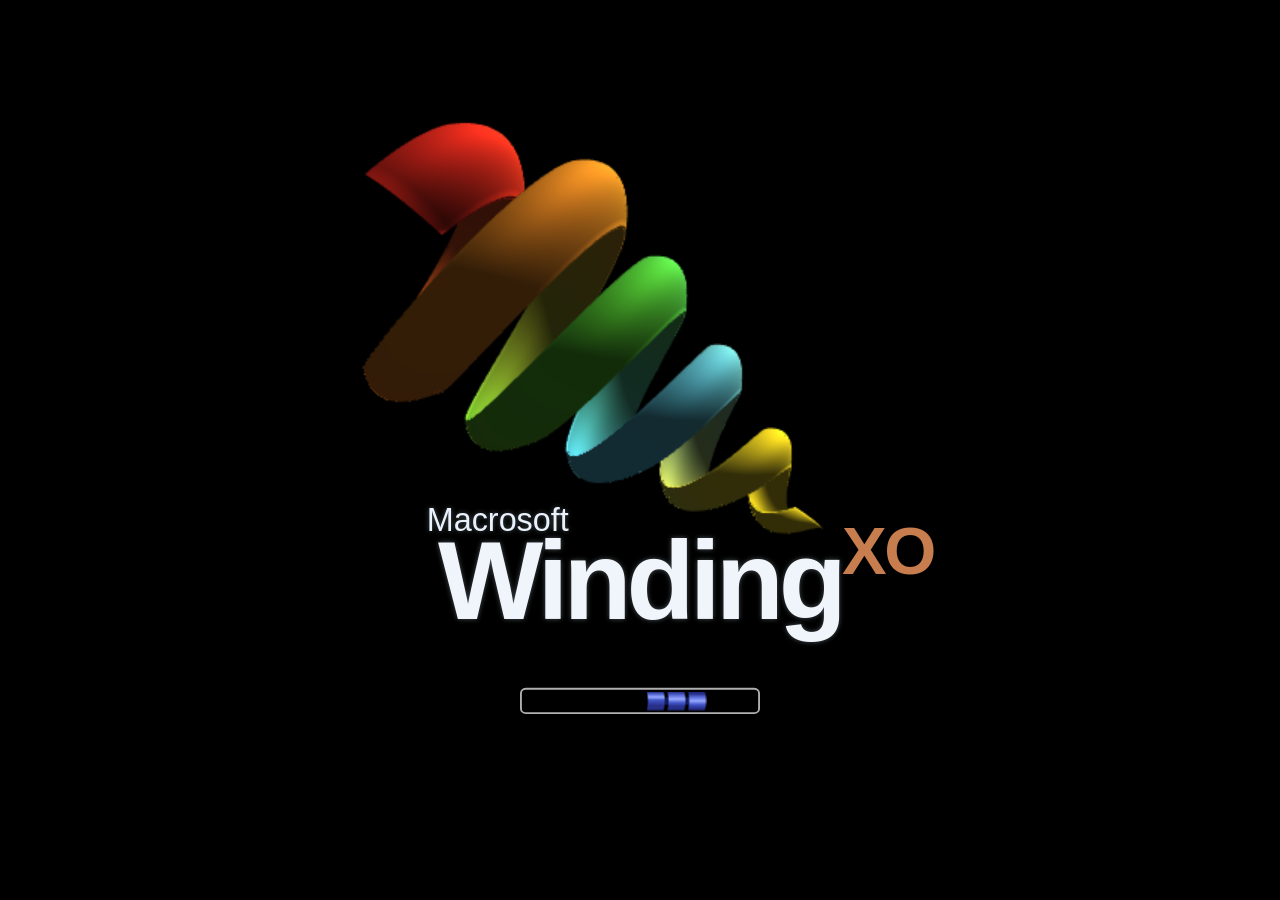
<file: index.html>
<!doctype html>
<html lang="zh-Hant">
<head>
<meta charset="utf-8"><meta name="viewport" content="width=device-width,initial-scale=1">
<title>Macrosoft Winding XO</title>
<link rel="stylesheet" href="assets/css/interaction.css?v=crystal2">
<link rel="preload" as="image" href="assets/cursors/black-dot.png">
<style>html,body{height:100%;margin:0;overflow:hidden;background:#000}iframe{display:block;border:0;width:100%;height:100%}</style>
<script src="assets/js/browser-api.js"></script><script src="assets/js/runtime.js"></script>
<script defer src="assets/js/shell.js"></script>
</head>
<body><iframe id="appFrame" name="winding-content" title="Winding XO" src="Loading.html" allow="fullscreen; clipboard-read; clipboard-write" allowfullscreen></iframe></body>
</html>
</file>
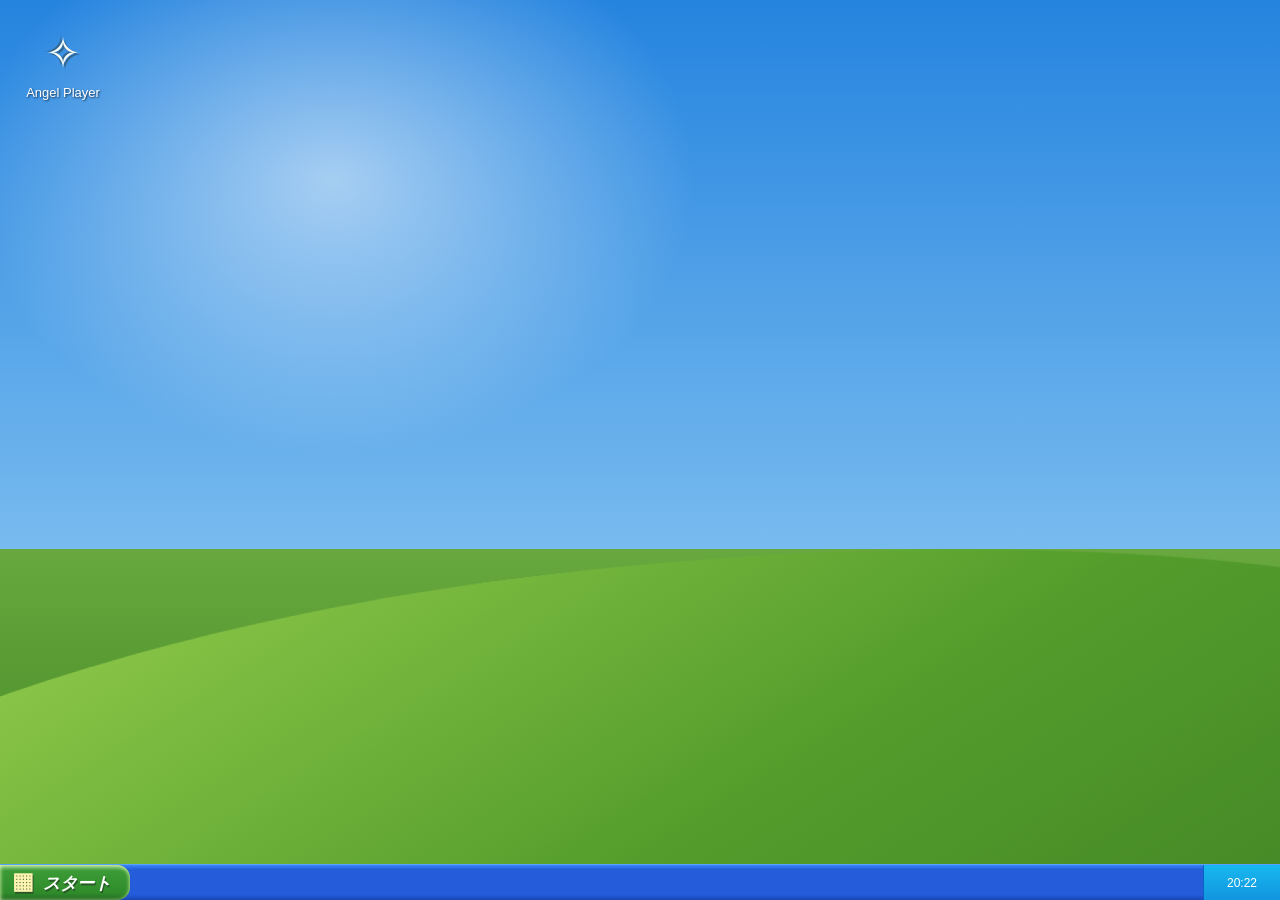
<file: desktop.html>
<!doctype html>
<html lang="zh-Hant" class="crystal-cursor">
<head>
<meta charset="utf-8"><meta name="viewport" content="width=device-width,initial-scale=1">
<title>Macrosoft Winding XO — Desktop</title>
<link rel="stylesheet" href="assets/css/interaction.css?v=crystal2">
<link rel="stylesheet" href="assets/css/desktop.css">
<link rel="stylesheet" href="assets/css/angel.css">
<link rel="stylesheet" href="assets/css/echochrome.css">
<script src="assets/js/browser-api.js"></script>
<script src="assets/js/runtime.js"></script>
<script defer src="assets/js/activity.js"></script>
<script defer src="assets/cursors/crystal-frames.js"></script>
<script defer src="assets/js/cursor.js?v=2"></script>
<script defer src="assets/models/avatar-mesh.js"></script>
<script defer src="assets/models/avatar-pose.js"></script>
<script defer src="assets/js/angel-visual.js"></script>
<script defer src="assets/js/editor-history.js"></script>
<script defer src="assets/js/desktop.js"></script>
<script defer src="assets/js/desktop-context.js"></script>
<script defer src="assets/js/echochrome.js"></script>
</head>
<body>
<main id="workspace" aria-label="桌面">
    <button class="shortcut" id="angel"><span class="angel-icon" aria-hidden="true">✧</span>Angel Player</button>
    <section id="angelPlayer" class="angel-player" aria-label="Angel Player" hidden>
        <header class="angel-header"><div><span class="angel-brand">✧ ANGEL PLAYER</span><span class="angel-subtitle">MATERIAL / SCRIPT CONTROL</span></div><div class="angel-controls"><button id="minimizeAngel" aria-label="最小化 Angel Player">_</button><button id="closeAngel" aria-label="關閉 Angel Player">×</button></div></header>
        <div class="angel-body">
        <aside id="fileSidebar" class="file-sidebar" aria-label="Angel Player 文件列表"><div class="library-heading"><span>FILES</span><button id="newFile" aria-label="新增文件">＋ NEW</button></div><div id="fileList" role="menu"></div><footer class="library-footer"><span id="fileCount">00 FILES</span><span>LOCAL</span></footer></aside>
        <div id="visualStage" class="visual-stage">
        <canvas id="angelCanvas" aria-label="旋轉刻度環與三維網格人形"></canvas>
        <div class="visual-heading"><span>ANGEL PLAYER</span><small>BODY STRUCTURE / ANALYSIS</small><small id="diskUsage" class="disk-usage" aria-label="磁碟總容量與使用率">DISK …</small></div>
        <section class="angel-details" aria-label="部位掛載與資源用量"><header>REGION / INSPECTION</header><dl><dt>REGION</dt><dd id="regionName">TORSO</dd><dt id="detailFileLabel">SKILLS</dt><dd id="detailFilename">(null)</dd><dt id="detailStateLabel">SLOTS</dt><dd id="detailState">0 MOUNTED</dd><dt id="detailSizeLabel">USED</dt><dd id="detailSize">0% / 100%</dd></dl><p id="regionDescription">Upper body contour and surface grid.</p><div class="machine-code" aria-label="虛構機械碼"><span>CODE / SIMULATED</span><pre id="machineCode" aria-hidden="true"></pre></div></section>
        <section id="regionControls" class="region-controls" aria-label="部位選擇"><div class="region-buttons"><button data-region="head" aria-pressed="false">HEAD</button><button data-region="torso" aria-pressed="true">TORSO</button><button data-region="arms" aria-pressed="false">ARMS</button><button data-region="legs" aria-pressed="false">LEGS</button></div></section>
        <div class="visual-readout"><span>AXIS Y / <b id="rotationAngle">000.0°</b></span><span id="activeCount">00 ACTIVE</span></div>
    <section id="editor" class="angel-editor" aria-label="Angel Player 文字編輯區" hidden>
        <header class="titlebar"><span class="window-title">✧ <span id="editorTitle">Untitled - Angel Player</span></span><div class="window-controls"><button data-command="maximize" aria-label="最大化">□</button><button data-command="close" class="close" aria-label="關閉">×</button></div></header>
            <textarea id="text" aria-label="文件內容" spellcheck="false" wrap="off"></textarea>
    </section>
        </div></div>
    </section>
</main>
<section id="echochrome" class="echochrome" aria-label="Echochrome" hidden>
    <header id="echoTitlebar" class="echo-titlebar"><span class="echo-tab"><img class="echo-icon" src="assets/icons/echochrome.png" alt=""> Echochrome</span><div class="echo-controls"><button id="echoMinimize" aria-label="最小化 Echochrome">_</button><button id="echoMaximize" aria-label="最大化 Echochrome">□</button><button id="echoClose" aria-label="關閉 Echochrome">×</button></div></header>
    <form id="echoNavigation" class="echo-navigation" aria-label="網頁導覽"><button id="echoBack" type="button" aria-label="上一頁" disabled>←</button><button id="echoForward" type="button" aria-label="下一頁" disabled>→</button><input id="echoAddress" aria-label="網址" type="text" autocomplete="off" spellcheck="false" placeholder="URL を入力"></form>
    <section id="echoHome" class="echo-home" aria-label="Echochrome 検索" lang="ja" hidden>
        <div class="echo-search-center"><h1 aria-label="GuguRu"><span aria-hidden="true">G</span><span aria-hidden="true">u</span><span aria-hidden="true">g</span><span aria-hidden="true">u</span><span aria-hidden="true">R</span><span aria-hidden="true">u</span></h1><form action="https://www.google.com/search" method="get" target="_blank" rel="noopener noreferrer"><input id="echoQuery" name="q" type="search" aria-label="Google で検索" autocomplete="off" required><button id="echoSearchButton" type="submit">Google で検索</button></form><p>検索結果は新しいタブで開きます。</p></div>
    </section>
    <iframe id="echoFrame" title="Echochrome 網頁" sandbox="allow-scripts allow-forms" referrerpolicy="no-referrer" src="about:blank"></iframe>
</section>
<div id="startMenu" class="start-menu" lang="ja" aria-label="スタート メニュー" hidden>
    <header class="xp-user"><span aria-hidden="true">✧</span>ユーザー</header>
    <div class="xp-menu-columns"><div class="xp-programs"><button id="openEchochrome" class="xp-menu-item echo-menu-item"><img class="echo-icon" src="assets/icons/echochrome.png" alt=""><span><strong>Echochrome</strong><small>無限回廊ブラウザ</small></span></button><div class="xp-menu-item" aria-disabled="true"><span>✉</span><div><strong>電子メール</strong><small>Outlook Express</small></div></div><hr><p class="xp-menu-item" aria-disabled="true">アクセサリ</p><p class="xp-menu-item" aria-disabled="true">エンターテイメント</p><div class="xp-all-programs" aria-disabled="true">すべてのプログラム <span>▶</span></div></div><div class="xp-places" aria-hidden="true"><p>📁 マイ ドキュメント</p><p>▧ マイ ピクチャ</p><p>♫ マイ ミュージック</p><p>▣ マイ コンピュータ</p><hr><p>⚙ コントロール パネル</p><p>？ ヘルプとサポート</p><p>⌕ 検索</p><p>ファイル名を指定して実行</p></div></div>
    <footer class="xp-power"><button id="logout"><span aria-hidden="true">⇥</span>ログオフ</button><button id="shutdown"><span aria-hidden="true">⏻</span>終了オプション</button></footer>
</div>
<div id="fileActions" class="file-actions" role="menu" aria-label="檔案操作" hidden>
    <button role="menuitem" data-action="open">Open</button>
    <button role="menuitem" data-action="delete">Delete</button>
    <button role="menuitem" data-action="compile">Compile</button>
    <button role="menuitem" data-action="activate" disabled>Active</button>
    <button role="menuitem" data-action="rename" hidden>Rename</button>
</div>
<footer class="taskbar"><button class="start" id="start" aria-expanded="false" aria-controls="startMenu"><span aria-hidden="true">▦</span> スタート</button><div id="tasks"><button id="angelTask" class="task" hidden>✧ Angel Player</button><button id="echoTask" class="task" hidden><img class="echo-icon" src="assets/icons/echochrome.png" alt=""> Echochrome</button></div><time id="clock"></time></footer>
<div id="contextMenu" class="context-menu" role="menu" aria-label="右鍵選單" hidden></div>
<div id="modal" class="modal" hidden><section class="dialog" role="dialog" aria-modal="true" aria-labelledby="dialogTitle"><header class="titlebar" id="dialogTitle"></header><div class="dialog-body"><p id="dialogMessage"></p><input id="filename" aria-label="檔名" maxlength="180" autocomplete="off" hidden><div id="dialogButtons"></div></div></section></div>
<section id="compileScreen" class="compile-screen" role="dialog" aria-modal="true" aria-labelledby="compileTitle" hidden>
    <div class="compile-shell">
        <span class="compile-corner tl"></span><span class="compile-corner br"></span>
        <p class="compile-kicker">Macrosoft Winding XO</p>
        <h1 id="compileTitle">COMPILE TERMINAL</h1>
        <div class="compile-rule"></div>
        <p id="compileFilename" class="compile-filename"></p>
        <progress id="compileProgress" aria-label="Compile" max="100" value="0"></progress>
        <div class="compile-footer"><span id="compilePercent" role="status">0%</span><button id="cancelCompile">CANCEL</button></div>
        <p class="compile-hint">ANGEL SYSTEM · COMPILE</p>
    </div>
</section>
</body>
</html>
</file>
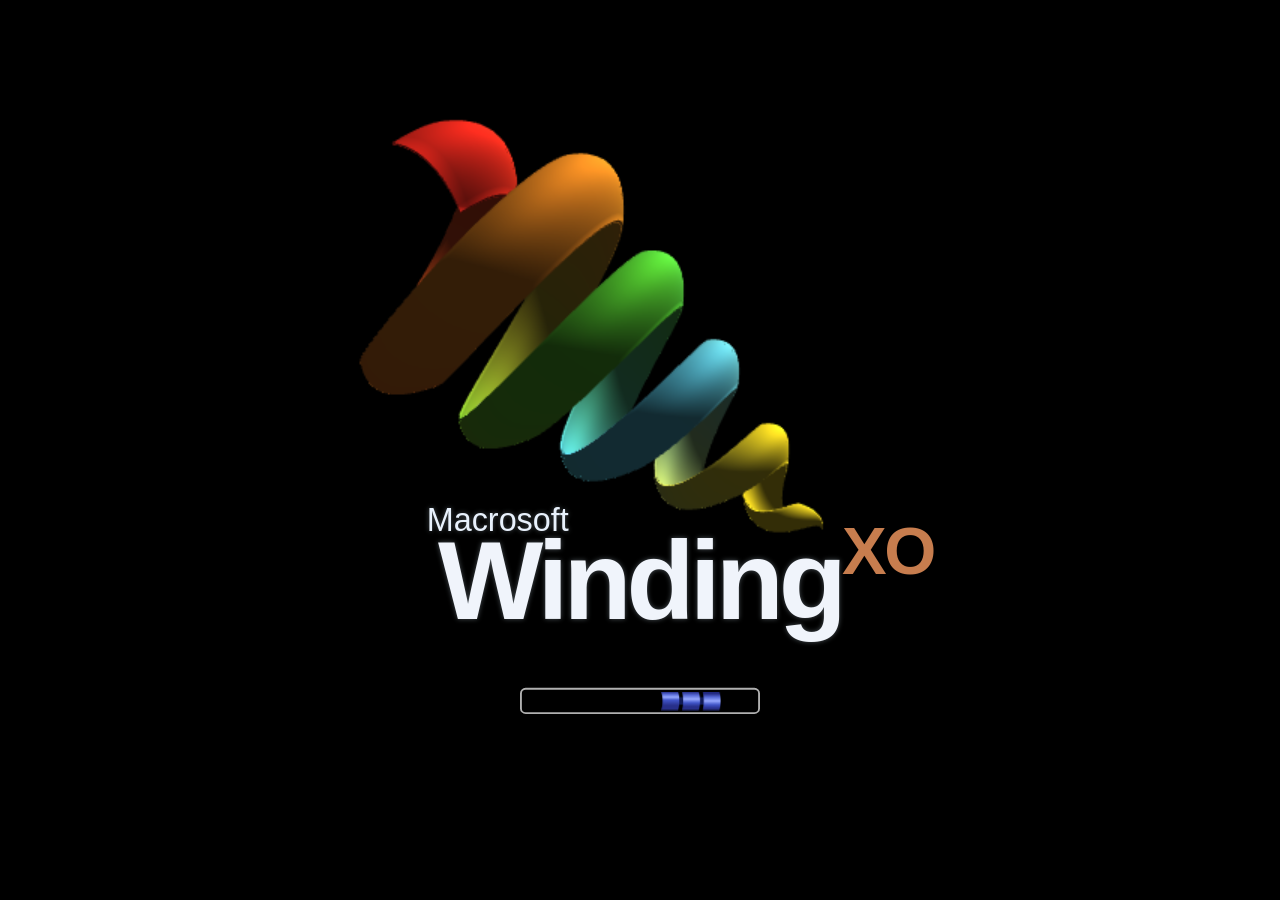
<file: Loading.html>
<!doctype html>
<html lang="zh-Hant">
    <head>
        <meta charset="utf-8">
        <meta name="viewport" content="width=device-width,initial-scale=1">
        <title>Macrosoft Winding XO — Loading</title>
        <link rel="stylesheet" href="assets/css/interaction.css?v=crystal2">
        <script src="assets/js/browser-api.js"></script>
        <script src="assets/js/runtime.js"></script>
        <script defer src="assets/js/activity.js"></script>
        <style>
            html,body {
                margin: 0;
                width: 100%;
                height: 100%;
                background: #000;
                overflow: hidden;
                cursor: url('assets/cursors/black-dot.png') 0 0,none;
                touch-action: none;
                -webkit-touch-callout: none;
            }

            * {
                box-sizing: border-box
            }

            #stage {
                position: absolute;
                left: 50%;
                top: 50%;
                width: 800px;
                height: 600px;
                transform: translate(-50%,-50%) scale(var(--boot-scale,1));
                background: #000;
                overflow: hidden
            }

            #bootContent {
                position: absolute;
                left: 0;
                top: 0;
                width: 640px;
                height: 480px;
                transform-origin: top left;
                transform: scale(1.25) translateY(36px);
            }

            canvas {
                position: absolute;
                inset: 0;
                width: 100%;
                height: 100%;
                display: block
            }

            .logo {
                position: absolute;
                left: 50%;
                top: 57%;
                transform: translate(-50%,-50%);
                font-family: Arial,Helvetica,sans-serif;
                color: #f0f4fb;
                white-space: nowrap;
                line-height: 1;
                pointer-events: none
            }

            .word {
                position: relative;
                display: inline-block;
                font-weight: 700;
                letter-spacing: -.045em;
                line-height: 1.1;
                text-shadow: 0 0 3px #dcefff55
            }

            .xo {
                position: absolute;
                left: 100%;
                top: .01em;
                font-family: Arial,Helvetica,sans-serif;
                color: #c77d4e;
                line-height: 1;
                white-space: nowrap;
                letter-spacing: -.035em;
                font-size: .6em;
                font-weight: 700;
                text-shadow: none
            }

            .brand {
                position: absolute;
                left: -.35em;
                bottom: calc(100% + -.61em);
                font-size: .29em;
                font-weight: 400;
                white-space: nowrap;
                letter-spacing: 0;
                color: #e8f1fc;
                line-height: 1.1
            }

            .progress {
                position: absolute;
                left: 50%;
                top: calc(57% + 64px);
                width: 20%;
                height: 3%;
                transform: translate(-50%,-50%);
                border: 1px solid #b0b0b0;
                border-radius: 3px;
                background: #000;
                box-sizing: border-box;
                padding: 1px;
            }

            .track {
                position: relative;
                width: 100%;
                height: 100%;
                overflow: hidden
            }

            .cells {
                --cell-gap: 2px;
                --cell-bend: 1px;
                position: absolute;
                left: 0;
                top: 0;
                display: flex;
                height: 100%;
                gap: var(--cell-gap);
                padding-right: var(--cell-bend);
                will-change: transform
            }

            .cell {
                position: relative;
                height: 100%;
                flex: none;
            }

            .cell::before {
                content: '';
                position: absolute;
                inset: 0 calc(-1 * var(--cell-bend)) 0 0;
                z-index: 1;
                background: var(--cell-fill);
                -webkit-mask: url("data:image/svg+xml,%3Csvg xmlns='http://www.w3.org/2000/svg' viewBox='0 0 10 10.4' preserveAspectRatio='none'%3E%3Cpath d='M0 0H9C10 2.6 10 7.8 9 10.4H0C1 7.8 1 2.6 0 0Z' fill='white'/%3E%3C/svg%3E") 0 0 / 100% 100% no-repeat;
                mask: url("data:image/svg+xml,%3Csvg xmlns='http://www.w3.org/2000/svg' viewBox='0 0 10 10.4' preserveAspectRatio='none'%3E%3Cpath d='M0 0H9C10 2.6 10 7.8 9 10.4H0C1 7.8 1 2.6 0 0Z' fill='white'/%3E%3C/svg%3E") 0 0 / 100% 100% no-repeat;
            }

            .cell:not(:last-child)::after {
                content: '';
                position: absolute;
                right: calc(-1 * (var(--cell-gap) + var(--cell-bend)));
                top: 30%;
                width: calc(var(--cell-gap) + var(--cell-bend));
                height: 40%;
                background: #111b57;
            }

            /* 左側方塊 */
            .cell:nth-child(1) {
                --cell-fill: linear-gradient(180deg,
                    #20277e 0%,
                    #596cda 15%,
                    #97a9ff 30%,
                    #4256ca 45%,
                    #272f89 75%);
            }

            /* 中間方塊 */
            .cell:nth-child(2) {
                --cell-fill: linear-gradient(180deg,
                    #20277e 0%,
                    #596cda 20%,
                    #97a9ff 40%,
                    #4256ca 60%,
                    #272f89 80%);
            }

            /* 右側方塊 */
            .cell:nth-child(3) {
                --cell-fill: linear-gradient(180deg,
                    #20277e 10%,
                    #596cda 30%,
                    #97a9ff 50%,
                    #4256ca 70%,
                    #272f89 90%);
            }
        </style>
    </head>
    <body>
        <div id="stage">
            <div id="bootContent">
            <canvas id="canvas"></canvas>
            <div class="logo" id="logo">
                <div class="word">
                    Winding<span class="xo">XO</span>
                    <span class="brand">Macrosoft</span>
                </div>
            </div>
            <div class="progress">
                <div class="track" id="track">
                    <div class="cells" id="cells">
                        <span class="cell"></span>
                        <span class="cell"></span>
                        <span class="cell"></span>
                    </div>
                </div>
            </div>
            </div>
        </div>
        <script>
            // Macrosoft 的垂直偏移 calc(100% + (.14 + y)em)，y=-.75。
            // 既有640×480構圖放入800×600虛擬畫面，再等比適配視窗，周圍維持黑色。
            const stage = document.getElementById('stage')
              , canvas = document.getElementById('canvas')
              , gl = canvas.getContext('webgl', {
                antialias: true,
                alpha: false,
                depth: true
            });
            const p = {
                anchorX: 64,
                anchorY: 50,
                modelScale: .75,
                roll: 53,
                pitch: 0,
                yaw: -1,
                pivot: 0,
                speed: -180,
                textX: 50,
                textY: 57,
                textScale: 1,
                xoX: 0,
                xoY: -.8,
                xoScale: .6,
                xoWeight: 700,
                macrosoftX: -.35,
                macrosoftY: -.75,
                macrosoftScale: .29,
                macrosoftWeight: 400,
                turns: 5,
                height: 6,
                radius: 2,
                taper: .5,
                minWidth: .6,
                maxWidth: .9,
                curve: 1,
                bow: -.3,
                base: .05,
                yellowExtra: .6,
                transition: .25,
                lx: -.8,
                ly: -1,
                lz: 0,
                ambient: .2,
                intensity: 1,
                specular: .75,
                shininess: 64
            };
            let vertices = []
              , tris = []
              , normals = []
              , spin = 0
              , camYaw = .75
              , camElev = .32
              , last = 0;
            const VS = `attribute vec3 aP;attribute vec3 aN;attribute float aT;
varying vec3 vN;varying float vT;uniform vec2 uAnchor;uniform float uScale,uAspect,uDepth;
void main(){float perspective=7.5/(7.5-aP.z/uDepth);
gl_Position=vec4(aP.x*uScale*perspective/uAspect+uAnchor.x,aP.y*uScale*perspective+uAnchor.y,clamp(-aP.z/(uDepth*3.),-.98,.98),1.);vN=aN;vT=aT;}`;
            const FS = `precision highp float;varying vec3 vN;varying float vT;uniform vec3 uLight;
uniform float uAmbient,uIntensity,uSpecular,uShininess,uLighting,uGloss,uYellowHold,uTransition;
vec3 palette(float t){vec3 a=vec3(1.,.886,.137),b=vec3(.353,.824,.961),c=vec3(.357,.859,.2),d=vec3(1.,.576,.145),e=vec3(.949,.161,.118);
float y=clamp(uYellowHold,0.,.37),z=min(.49,y+uTransition);
if(t<y)return a;if(t<z)return mix(a,b,smoothstep(y,z,t));if(t<.6)return mix(b,c,smoothstep(z,.6,t));if(t<.8)return mix(c,d,smoothstep(.6,.8,t));return mix(d,e,smoothstep(.8,1.,t));}
void main(){vec3 base=palette(vT);if(uLighting<.5){gl_FragColor=vec4(base,1.);return;}
vec3 n=normalize(vN);if(!gl_FrontFacing)n=-n;vec3 l=normalize(uLight);
float diffuse=max(0.,dot(n,l));float spec=0.;if(uGloss>.5&&diffuse>0.){vec3 h=normalize(l+vec3(0.,0.,1.));spec=pow(max(0.,dot(n,h)),uShininess)*uSpecular;}
gl_FragColor=vec4(clamp(base*min(1.5,uAmbient+diffuse*uIntensity)+vec3(spec),0.,1.),1.);}`;
            function compile(type, src) {
                const s = gl.createShader(type);
                gl.shaderSource(s, src);
                gl.compileShader(s);
                if (!gl.getShaderParameter(s, gl.COMPILE_STATUS))
                    throw Error(gl.getShaderInfoLog(s));
                return s
            }
            let program;
            if (!gl) {
                document.body.textContent = 'This browser does not support WebGL';
                throw Error('WebGL unavailable')
            }
            program = gl.createProgram();
            gl.attachShader(program, compile(gl.VERTEX_SHADER, VS));
            gl.attachShader(program, compile(gl.FRAGMENT_SHADER, FS));
            gl.linkProgram(program);
            if (!gl.getProgramParameter(program, gl.LINK_STATUS))
                throw Error(gl.getProgramInfoLog(program));
            gl.useProgram(program);
            const attrs = {
                p: gl.getAttribLocation(program, 'aP'),
                n: gl.getAttribLocation(program, 'aN'),
                t: gl.getAttribLocation(program, 'aT')
            };
            const un = {};
            for (const k of ['uAnchor', 'uScale', 'uAspect', 'uDepth', 'uLight', 'uAmbient', 'uIntensity', 'uSpecular', 'uShininess', 'uLighting', 'uGloss', 'uYellowHold', 'uTransition'])
                un[k] = gl.getUniformLocation(program, k);
            const buffer = gl.createBuffer()
              , sub = (a, b) => [a[0] - b[0], a[1] - b[1], a[2] - b[2]]
              , cross = (a, b) => [a[1] * b[2] - a[2] * b[1], a[2] * b[0] - a[0] * b[2], a[0] * b[1] - a[1] * b[0]]
              , unit = a => {
                let m = Math.hypot(a[0], a[1], a[2]) || 1;
                return a.map(x => x / m)
            }
              , rad = d => d * Math.PI / 180;
            const rz = (q, a) => [q[0] * Math.cos(a) - q[1] * Math.sin(a), q[0] * Math.sin(a) + q[1] * Math.cos(a), q[2]];
            const rx = (q, a) => [q[0], q[1] * Math.cos(a) - q[2] * Math.sin(a), q[1] * Math.sin(a) + q[2] * Math.cos(a)];
            function build() {
                vertices = [];
                tris = [];
                const N = 240
                  , M = 18
                  , id = (i, k, j) => i * (M + 1) * 2 + k * (M + 1) + j
                  , mn = Math.min(p.minWidth, p.maxWidth)
                  , mx = Math.max(p.minWidth, p.maxWidth);
                for (let i = 0; i <= N; i++) {
                    const t = i / N
                      , a = t * p.turns * 2 * Math.PI - .8
                      , cs = Math.cos(a)
                      , sn = Math.sin(a);
                    let r = p.base + (p.radius - p.base) * Math.pow(t, .84)
                      , edge = Math.max(0, (t - .78) / .22);
                    r *= 1 - p.taper * edge * edge * (3 - 2 * edge);
                    const width = mn + (mx - mn) * Math.pow(t, p.curve)
                      , bow = p.bow * width / Math.max(mx, .001);
                    for (let k = 0; k < 2; k++)
                        for (let j = 0; j <= M; j++) {
                            const u = 2 * j / M - 1
                              , dr = .165 * width * u - bow * (1 - u * u) + k * .035;
                            vertices.push({
                                v: [(r + dr) * cs, (r + dr) * sn, (t - .5) * p.height + .4725 * width * u],
                                t
                            });
                        }
                }
                const tri = (a, b, c) => tris.push([a, b, c]);
                for (let i = 0; i < N; i++)
                    for (let j = 0; j < M; j++)
                        for (let k = 0; k < 2; k++) {
                            const a = id(i, k, j)
                              , b = id(i + 1, k, j)
                              , c = id(i + 1, k, j + 1)
                              , d = id(i, k, j + 1);
                            if (k) {
                                tri(c, b, a);
                                tri(d, c, a)
                            } else {
                                tri(a, b, c);
                                tri(a, c, d)
                            }
                        }
                for (let i = 0; i < N; i++)
                    for (const j of [0, M]) {
                        const a = id(i, 0, j)
                          , b = id(i + 1, 0, j)
                          , c = id(i + 1, 1, j)
                          , d = id(i, 1, j);
                        tri(a, b, c);
                        tri(a, c, d)
                    }
                for (const i of [0, N])
                    for (let j = 0; j < M; j++) {
                        const a = id(i, 0, j)
                          , b = id(i, 0, j + 1)
                          , c = id(i, 1, j + 1)
                          , d = id(i, 1, j);
                        tri(a, b, c);
                        tri(a, c, d)
                    }
                normals = vertices.map( () => [0, 0, 0]);
                for (const [a,b,c] of tris) {
                    const n = cross(sub(vertices[b].v, vertices[a].v), sub(vertices[c].v, vertices[a].v));
                    for (const i of [a, b, c])
                        for (let k = 0; k < 3; k++)
                            normals[i][k] += n[k]
                }
                normals = normals.map(unit)
            }
            function view(q) {
                const cy = Math.cos(camYaw)
                  , sy = Math.sin(camYaw)
                  , ce = Math.cos(camElev)
                  , se = Math.sin(camElev)
                  , x = q[0] * cy - q[1] * sy
                  , d = q[0] * sy + q[1] * cy;
                return [x, q[2] * ce - d * se, q[2] * se + d * ce]
            }
            function posed(q, pivot) {
                let v = rz(q, spin);
                v = sub(v, pivot);
                v = rz(v, rad(p.yaw));
                v = rx(v, rad(p.pitch));
                return [v[0] + pivot[0], v[1] + pivot[1], v[2] + pivot[2]]
            }
            function rotatedNormal(n) {
                let v = rz(n, spin);
                v = rz(v, rad(p.yaw));
                v = rx(v, rad(p.pitch));
                v = view(v);
                const a = rad(p.roll)
                  , c = Math.cos(a)
                  , s = Math.sin(a);
                return unit([v[0] * c - v[1] * s, v[0] * s + v[1] * c, v[2]])
            }
            function frameData() {
                const pivot = [0, 0, -p.height / 2 + p.pivot]
                  , pv = view(pivot)
                  , c = Math.cos(rad(p.roll))
                  , s = Math.sin(rad(p.roll));
                const points = vertices.map(o => {
                    const q = view(posed(o.v, pivot))
                      , x = q[0] - pv[0]
                      , y = q[1] - pv[1];
                    return [x * c - y * s, x * s + y * c, q[2]]
                }
                );
                const ns = normals.map(rotatedNormal)
                  , data = new Float32Array(tris.length * 21);
                let offset = 0;
                for (const tri of tris)
                    for (const i of tri) {
                        for (const a of points[i])
                            data[offset++] = a;
                        for (const a of ns[i])
                            data[offset++] = a;
                        data[offset++] = vertices[i].t
                    }
                return data
            }
            let bootModelBounds = null;
            function render() {
                const w = 800, h = 600, dw = w, dh = h;
                if (canvas.width !== dw || canvas.height !== dh) {
                    canvas.width = dw;
                    canvas.height = dh
                }
                gl.viewport(0, 0, dw, dh);
                gl.clearColor(0, 0, 0, 1);
                gl.clearDepth(1);
                gl.enable(gl.DEPTH_TEST);
                gl.depthFunc(gl.LEQUAL);
                gl.disable(gl.CULL_FACE);
                gl.clear(gl.COLOR_BUFFER_BIT | gl.DEPTH_BUFFER_BIT);
                const data = frameData();
                gl.bindBuffer(gl.ARRAY_BUFFER, buffer);
                gl.bufferData(gl.ARRAY_BUFFER, data, gl.DYNAMIC_DRAW);
                for (const [key,size,offset] of [['p', 3, 0], ['n', 3, 12], ['t', 1, 24]]) {
                    const a = attrs[key];
                    if (a < 0)
                        continue;
                    gl.enableVertexAttribArray(a);
                    gl.vertexAttribPointer(a, size, gl.FLOAT, false, 28, offset)
                }
                const extent = Math.max(p.height, p.radius * 2.6)
                  , scale = Math.min(w, h) * .7 * p.modelScale / extent
                  , depthScale = Math.max(extent / 4, 1);
                const xs=[],ys=[];
                for (let i=0;i<data.length;i+=7) {
                    const perspective=7.5/(7.5-data[i+2]/depthScale);
                    xs.push(p.anchorX/100*w+data[i]*scale*perspective);
                    ys.push(p.anchorY/100*h-data[i+1]*scale*perspective);
                }
                bootModelBounds = {left:Math.min(...xs),right:Math.max(...xs),top:Math.min(...ys),bottom:Math.max(...ys)};
                gl.uniform2f(un.uAnchor, p.anchorX / 50 - 1, 1 - p.anchorY / 50);
                gl.uniform1f(un.uScale, scale / (h * .5));
                gl.uniform1f(un.uAspect, w / h);
                gl.uniform1f(un.uDepth, depthScale);
                const light = unit([p.lx, p.ly, p.lz]);
                gl.uniform3f(un.uLight, light[0], light[1], light[2]);
                for (const k of ['ambient', 'intensity', 'specular', 'shininess'])
                    gl.uniform1f(un['u' + k[0].toUpperCase() + k.slice(1)], p[k]);
                gl.uniform1f(un.uLighting, 1);
                gl.uniform1f(un.uGloss, 1);
                gl.uniform1f(un.uYellowHold, Math.min(.37, .06 + p.yellowExtra / p.turns));
                gl.uniform1f(un.uTransition, p.transition);
                gl.drawArrays(gl.TRIANGLES, 0, data.length / 7)
            }
            function resizeLogo() {
                stage.style.setProperty('--boot-scale', Math.min(innerWidth/800,innerHeight/600));
                const width = document.getElementById('bootContent').clientWidth;
                document.getElementById('logo').style.fontSize = Math.max(12, width * .093 * p.textScale) + 'px'
            }
            window.isWindingBootBackground = (x,y) => {
                if (!document.elementFromPoint(x,y)) return false;
                const rect=canvas.getBoundingClientRect();
                if (x<rect.left || x>rect.right || y<rect.top || y>rect.bottom) return true;
                if (!bootModelBounds) return false;
                const px=(x-rect.left)/rect.width*800,py=(y-rect.top)/rect.height*600,b=bootModelBounds;
                return px<b.left-2 || px>b.right+2 || py<b.top-2 || py>b.bottom+2;
            };
            const cells = document.getElementById('cells')
              , track = document.getElementById('track');
            let progressPhase = 0;
            let progressPaused = false;
            function progress() {
                const w = track.clientWidth;
                if (!w)
                    return;
                const cw = Math.max(1, Math.round(w * .07));
                for (const c of cells.children)
                    c.style.width = cw + 'px';
                const style = getComputedStyle(cells);
                const gap = parseFloat(style.gap) || 0;
                const span = cells.children.length * cw + (cells.children.length - 1) * gap + (parseFloat(style.paddingRight) || 0);
                cells.style.transform = `translateX(${-span + progressPhase * (w + span)}px)`
            }
            function tick(time) {
                const dt = last ? Math.min(.06, (time - last) / 1000) : 0;
                last = time;
                spin += rad(p.speed) * dt;
                if (!progressPaused) progressPhase = (progressPhase + dt / 2.4) % 1;
                render();
                progress();
                requestAnimationFrame(tick)
            }
            // 所有動畫一開始就顯示；畫面不使用淡入或轉場。
            build();
            resizeLogo();
            requestAnimationFrame(tick);
            addEventListener('resize', resizeLogo);
            addEventListener('winding:boot-finishing', () => {
                progressPhase = .15 + Math.random() * .5;
                progressPaused = true;
                progress();
            }, {once:true});
            addEventListener('winding:boot-resume', () => { progressPaused = false; });
        </script>
        <div id="missingLogin" hidden style="position:fixed;left:50%;bottom:5%;transform:translateX(-50%);font:14px Arial,sans-serif;color:#9deafa;background:#071724;border:1px solid #38bde0;padding:12px 18px;z-index:10;cursor:default">找不到同一資料夾中的 login.html</div>

        <script>
            // 開機畫面只隱藏本頁的滑鼠；離開頁面即恢復瀏覽器原本的游標。
            // 瀏覽器通常不允許網頁載入時自動全螢幕，所以失敗時維持滿版顯示。
            (function () {
                let entering = false;
                const loginUrl = new URL('./login.html', location.href);

                async function tryFullscreen() {
                    if (window.windingNative) return;
                    if (document.fullscreenElement || !document.documentElement.requestFullscreen) return;
                    try { await document.documentElement.requestFullscreen({ navigationUI: 'hide' }); }
                    catch (_) { /* 沒有使用者手勢時可能遭瀏覽器拒絕 */ }
                }

                // 開啟頁面時嘗試全螢幕，但不依賴請求一定成功。
                tryFullscreen();

                async function enterLogin() {
                    if (entering) return;
                    entering = true;
                    // 不將 login.html 內嵌在本頁，而是前往同資料夾的獨立頁面。
                    // file:// 無法可靠透過 fetch/HEAD 判斷檔案是否存在，直接以相對路徑開啟。
                    if (location.protocol === 'file:') {
                        location.assign(loginUrl.href);
                        return;
                    }
                    try {
                        const response = await fetch(loginUrl.href, { method: 'HEAD', cache: 'no-store' });
                        if (!response.ok) throw new Error('Login page not found');
                        location.assign(loginUrl.href);
                    } catch (_) {
                        entering = false;
                        const warning = document.getElementById('missingLogin');
                        warning.hidden = false;
                    }
                }

                window.addEventListener('winding:boot-ready', enterLogin);
                // 收尾計時獨立於WebGL；圖案無法繪製時仍可進入登入。
                window.addEventListener('winding:boot-finishing', () => {
                    document.body.dataset.bootPhase = 'paused';
                    setTimeout(() => {
                        document.body.dataset.bootPhase = 'running';
                        window.dispatchEvent(new Event('winding:boot-resume'));
                        setTimeout(() => window.dispatchEvent(new Event('winding:boot-ready')), 1000);
                    }, 1000);
                }, {once:true});
                document.addEventListener('keydown', event => {
                    if (event.key.toLowerCase() === 'f') tryFullscreen();
                });
            }());
        </script>
    </body>
</html>
</file>
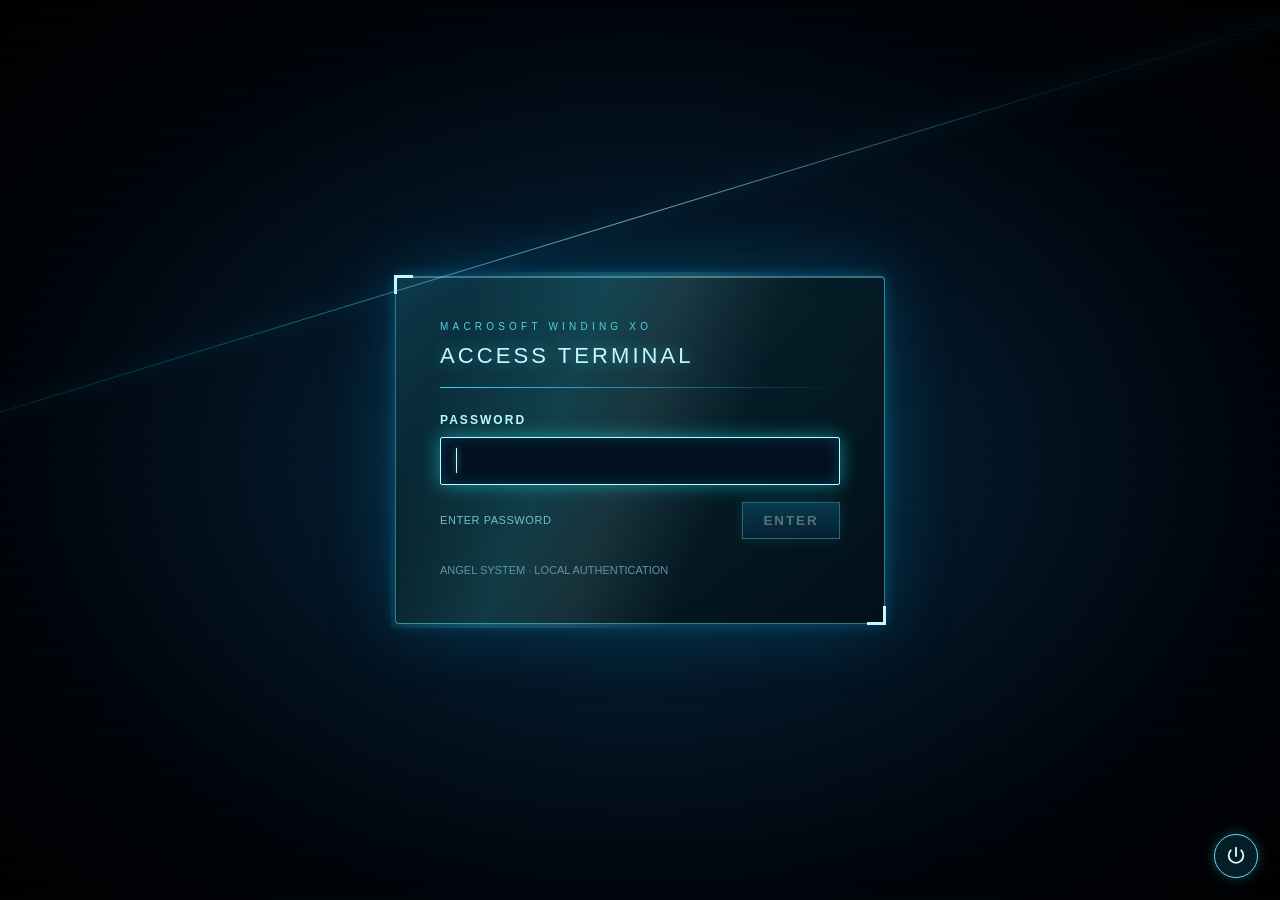
<file: login.html>
<!doctype html>
<html lang="zh-Hant" class="crystal-cursor">
<head>
<meta charset="utf-8"><meta name="viewport" content="width=device-width, initial-scale=1">
<title>Winding XO — Authentication</title>
<link rel="stylesheet" href="assets/css/interaction.css?v=crystal2">
<script src="assets/js/browser-api.js"></script>
<script src="assets/js/runtime.js"></script>
<script defer src="assets/js/activity.js"></script>
<script defer src="assets/cursors/crystal-frames.js"></script>
<script defer src="assets/js/cursor.js?v=2"></script>
<script src="assets/js/config.js"></script>
<style>
:root{color-scheme:dark;font-family:Arial,Helvetica,sans-serif}
*{box-sizing:border-box}
html,body{height:100%;margin:0;background:#000;color:#c7f8ff}
body{min-height:100svh;display:grid;place-items:center;overflow:hidden;
background:radial-gradient(ellipse at 50% 51%,#06384b 0%,#041727 35%,#00040a 70%,#000 100%)}
body::before{content:"";position:fixed;inset:0;pointer-events:none;opacity:.27;
background:repeating-linear-gradient(180deg,transparent 0,transparent 3px,#62dfff0b 4px,#62dfff0b 5px)}
body::after{content:"";position:fixed;width:130vw;height:1px;top:24%;left:-15vw;transform:rotate(-17deg);pointer-events:none;
background:linear-gradient(90deg,transparent,#00cfff55,#c4ffff99,#00cfff22,transparent);box-shadow:0 0 18px #21d9ff88}
.shell{position:relative;width:min(92vw,490px);padding:clamp(23px,5vw,44px);border:1px solid #56e9ff77;
border-radius:4px;background:linear-gradient(140deg,#13475aab,#06202aeb 38%,#021018f5 100%);
box-shadow:inset 0 1px 0 #d4ffff55,0 0 14px #16cfff44,0 0 70px #058acb44;isolation:isolate}
.shell:before{content:"";position:absolute;inset:-5px;z-index:-1;pointer-events:none;
background:linear-gradient(110deg,transparent 13%,#5cf7ff24 35%,#c6ffff1a 48%,transparent 65%);clip-path:polygon(0 0,100% 0,100% 100%,0 100%)}
.corner{position:absolute;width:19px;height:19px;border-color:#91f7ff;pointer-events:none}
.tl{top:-2px;left:-2px;border-left:3px solid;border-top:3px solid}.br{bottom:-2px;right:-2px;border-right:3px solid;border-bottom:3px solid}
.kicker{font-size:10px;letter-spacing:.42em;color:#56cde7;text-transform:uppercase;margin:0 0 11px}
h1{font-size:22px;font-weight:400;letter-spacing:.14em;margin:0 0 4px;text-shadow:0 0 15px #4ff6ff6b}
.rule{height:1px;margin:18px 0 25px;background:linear-gradient(90deg,#33d3fa,transparent)}
label{display:block;font-size:12px;font-weight:bold;letter-spacing:.17em;margin-bottom:10px;color:#bbfaff}
.field{position:relative;height:48px;border:1px solid #5ad8f2;background:#03101e;border-radius:2px;
box-shadow:inset 0 0 15px #0785ba44,0 0 10px #1bf3ff24}
.field:focus-within{border-color:#b4ffff;box-shadow:inset 0 0 15px #0785ba55,0 0 18px #1bf3ff77}
.field input{position:absolute;inset:0;width:100%;height:100%;padding:0 15px;border:0;background:transparent;
color:transparent;caret-color:transparent;font-size:21px;outline:0;z-index:2}
.mask{position:absolute;inset:0;padding:0 15px;overflow:hidden;white-space:nowrap;pointer-events:none;font-size:21px;
letter-spacing:2px;color:#ddfcff;text-shadow:0 0 8px #82efff;display:flex;align-items:center}
.mask .masked-text{white-space:pre;flex:none}
.mask .visual-caret{display:none;height:25px;width:1px;margin-left:0;background:#bfffff;box-shadow:0 0 6px #83f6ff;flex:none;animation:caret-blink 1s steps(1,end) infinite}
.field:focus-within .mask .visual-caret{display:inline-block}
@keyframes caret-blink{50%{opacity:0}}
.footer{display:flex;align-items:center;justify-content:space-between;gap:8px;margin-top:17px}
.status{font-size:11px;letter-spacing:.05em;color:#74c0ce}
button{cursor:pointer;min-width:98px;padding:10px 19px;color:#d8fcff;border:1px solid #64dff4;
background:linear-gradient(#116e91,#07334f);font-weight:bold;letter-spacing:.15em;box-shadow:0 0 12px #2edfff55}
button:hover,button:focus-visible{filter:brightness(1.2);box-shadow:0 0 21px #5af5ff88}
button:disabled{cursor:not-allowed;opacity:.4;filter:none}
.hint{margin-top:23px;font-size:11px;color:#6095aa;line-height:1.6}
.power{position:fixed;right:22px;bottom:22px;display:grid;place-items:center;width:44px;min-width:44px;height:44px;padding:10px;border-radius:50%;background:#06202aeb}.power svg{width:22px;height:22px;stroke:currentColor;fill:none;stroke-width:2;stroke-linecap:round}
</style>
</head>
<body>
<main class="shell">
<span class="corner tl"></span><span class="corner br"></span>
<p class="kicker">Macrosoft Winding XO</p>
<h1>ACCESS TERMINAL</h1>
<div class="rule"></div>
<form id="loginForm" autocomplete="off">
<label for="password">PASSWORD</label>
<div class="field">
<input id="password" name="password" type="text" inputmode="text" autocomplete="off" autocapitalize="off" spellcheck="false" aria-label="PASSWORD" maxlength="128" autofocus>
<div id="mask" class="mask" aria-hidden="true"><span id="maskedBefore" class="masked-text"></span><span id="visualCaret" class="visual-caret"></span><span id="maskedAfter" class="masked-text"></span></div>
</div>
<div class="footer"><div class="status" id="status" aria-live="polite">ENTER PASSWORD</div><button id="enter" type="submit" disabled>ENTER</button></div>
</form>
<div class="hint">ANGEL SYSTEM · LOCAL AUTHENTICATION</div>
</main>
<button id="power" class="power" type="button" aria-label="關閉 App" title="關閉 App"><svg viewBox="0 0 24 24" aria-hidden="true"><path d="M12 3v9M6.3 5.8a8 8 0 1 0 11.4 0"/></svg></button>
<script>
// 使用一般文字輸入框保存實際輸入，另外用全形星號呈現遮罩。
// 僅在本頁比對 config 中的演出用密碼，不儲存或傳送輸入內容。
const input = document.getElementById('password');
const mask = document.getElementById('mask');
const maskedBefore = document.getElementById('maskedBefore');
const maskedAfter = document.getElementById('maskedAfter');
const visualCaret = document.getElementById('visualCaret');
const button = document.getElementById('enter');
const statusText = document.getElementById('status');
document.getElementById('power').onclick = async event => {
    const power = event.currentTarget;
    power.disabled = true;
    try {
        const host = window.getWindingAPI();
        if (!host) throw new Error('UNAVAILABLE');
        const result = await host.close_app();
        if (!result.ok) throw new Error(result.error);
    } catch (error) { statusText.textContent = error.message; }
    finally { power.disabled = false; }
};
function refresh() {
    const length = Array.from(input.value).length;
    // 自訂游標與全形星號採用同一組字體排版，避免原生游標依實際密碼字元寬度定位。
    const cursor = Math.min(length, Array.from(input.value.slice(0, input.selectionStart ?? input.value.length)).length);
    maskedBefore.textContent = '＊'.repeat(cursor);
    maskedAfter.textContent = '＊'.repeat(length - cursor);
    // 長密碼時保持游標可見。
    requestAnimationFrame(() => {
        const areaWidth = mask.clientWidth - 30;
        const caretX = maskedBefore.offsetWidth;
        const existing = Number(mask.dataset.scrollX || 0);
        const shifted = Math.max(0, caretX - Math.max(0, areaWidth - 4));
        const scrollX = caretX < existing ? caretX : Math.max(existing, shifted);
        maskedBefore.style.transform = '';
        mask.scrollLeft = scrollX;
    });
    button.disabled = length === 0;
    statusText.textContent = length ? 'ACCESS READY' : 'ENTER PASSWORD';
}
input.addEventListener('input', refresh);
input.addEventListener('click', refresh);
input.addEventListener('keyup', event => { if (event.key !== 'Enter') refresh(); });
input.addEventListener('select', refresh);
document.getElementById('loginForm').addEventListener('submit', event => {
    event.preventDefault();
    if (input.value !== window.WINDING_CONFIG.password) {
        statusText.textContent = 'ACCESS DENIED';
        return;
    }
    // 和開機畫面一樣，切換到同一個資料夾的另一份 HTML。
    location.assign(new URL('./desktop.html', location.href).href);
});
// 為方便展示，按 F 鍵可再次請求全螢幕；載入時自動請求通常受限制。
document.addEventListener('keydown', event => {
    if (!window.windingNative && event.key.toLowerCase() === 'f' && event.target !== input && document.documentElement.requestFullscreen) {
        document.documentElement.requestFullscreen().catch(() => {});
    }
});
refresh();
</script>
</body>
</html>
</file>
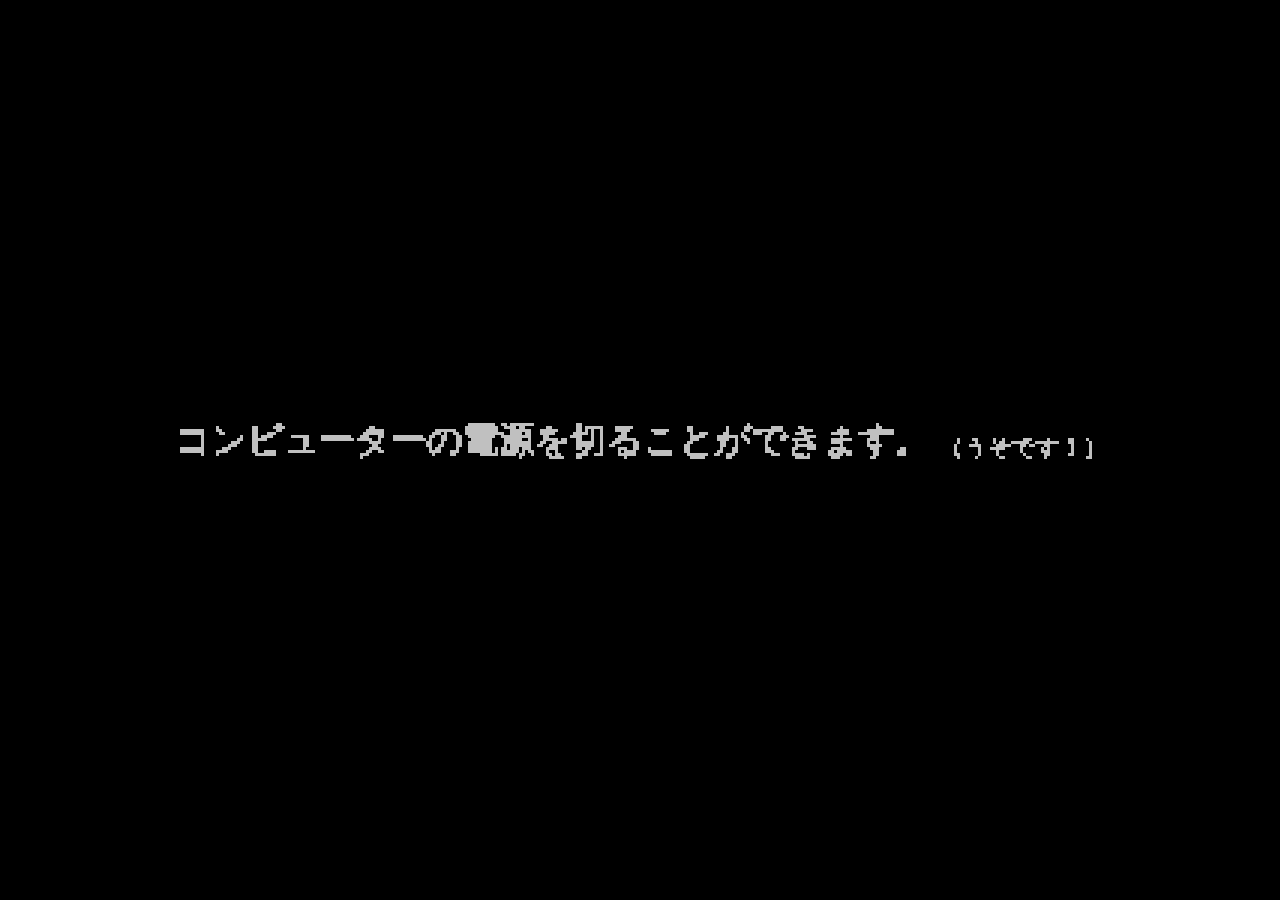
<file: shutdown.html>
<!doctype html>
<html lang="ja">
<head>
<meta charset="utf-8"><meta name="viewport" content="width=device-width,initial-scale=1">
<title>Winding XO — Power Off</title>
<link rel="stylesheet" href="assets/css/interaction.css?v=crystal2">
<script src="assets/js/browser-api.js"></script>
<script src="assets/js/runtime.js"></script>
<script defer src="assets/js/activity.js"></script>
<script defer src="assets/js/shutdown-text.js"></script>
<style>
html,body{height:100%;margin:0;background:#000;color:#c0c0c0;font-family:"MS Gothic","ＭＳ ゴシック","MS UI Gothic","MingLiU",monospace}
body{display:grid;place-items:center;text-align:center;user-select:none}
main{padding:24px;visibility:hidden}
.pixel-ready,.text-fallback{visibility:visible}
h1{margin:0;font-size:16px;font-weight:700;line-height:1.5;overflow-wrap:anywhere}
h1 small{font-size:66.6667%}
canvas{display:block;image-rendering:pixelated;max-width:100%}
canvas[hidden]{display:none}
.pixel-ready h1{position:absolute;width:1px;height:1px;padding:0;overflow:hidden;clip-path:inset(50%);white-space:nowrap}
</style>
<noscript><style>main{visibility:visible}</style></noscript>
</head>
<body><main><h1><span id="shutdownMessage">コンピューターの電源を切ることができます。</span><small id="shutdownAside">（うそです！）</small></h1><canvas id="shutdownText" aria-hidden="true" hidden></canvas></main></body>
</html>
</file>
<file: assets/css/interaction.css>
/* 介面文字不可反白；只有可編輯的文字欄位保留原生選取。 */
*{-webkit-user-select:none;user-select:none}
textarea,input{-webkit-user-select:text;user-select:text}
html,body{cursor:url('../cursors/black-dot.png') 0 0,none}
html.crystal-cursor{--crystal-cursor:url('../cursors/crystal-arrow.png') 3 2,default}
html.crystal-cursor,html.crystal-cursor body,html.crystal-cursor :is(button,a,select,summary,label,[role=button]){cursor:var(--crystal-cursor)}
html.crystal-cursor :is(input,textarea,[contenteditable=true]){cursor:var(--crystal-cursor)}
html.crystal-cursor :is(button,input,select,textarea):disabled{cursor:not-allowed}
#idleScreen{position:fixed;inset:0;z-index:2147483647;background:#000;cursor:url('../cursors/black-dot.png') 0 0,none;outline:none}
</file>
<file: assets/css/desktop.css>
:root{font:13px Tahoma,"Microsoft JhengHei",Arial,sans-serif;color:#111;--bar:36px;--blue:#0754e5;--face:#ece9d8}
*{box-sizing:border-box}html,body{height:100%;margin:0;overflow:hidden}button,input,textarea{font:inherit}button{cursor:default}button:focus-visible{outline:1px dotted #111;outline-offset:-4px}[hidden]{display:none!important}
body{background:radial-gradient(ellipse at 26% 20%,#fff8 0%,transparent 27%),linear-gradient(#2584df 0%,#78bbef 61%,#68a83e 61%,#3d821f 100%)}
body:before{content:"";position:fixed;left:-30%;bottom:-40%;width:170%;height:78%;background:linear-gradient(155deg,#a0d653,#549d2c 45%,#316f1e);border-radius:55% 70% 0 0;transform:rotate(-7deg);pointer-events:none}
#workspace{position:absolute;inset:0 0 var(--bar);overflow:hidden;isolation:isolate}.shortcut{position:absolute;top:22px;left:16px;width:94px;border:1px solid transparent;padding:6px;color:white;background:transparent;text-align:center;text-shadow:1px 1px 2px #12375c}.shortcut:hover,.shortcut:focus-visible{background:#145be555;border-color:#c5e2ff}.angel-icon{display:block;margin:0 auto 8px;font-size:43px;line-height:48px;color:#f8fff9;text-shadow:2px 2px #356690,-2px -1px #356690}
.taskbar{position:fixed;inset:auto 0 0;height:var(--bar);display:flex;align-items:center;background:linear-gradient(#3887fa,#245cda 13%,#245cda 84%,#1946b5);border-top:1px solid #599fff;z-index:1000;gap:10px}.start{height:100%;padding:0 19px 2px 12px;border:0;border-radius:0 13px 13px 0;background:linear-gradient(#71b96b,#3a9a35 18%,#308c2b 80%,#206a22);box-shadow:inset 0 1px 4px #eaffb9;color:#fff;font:bold italic 20px Tahoma;text-shadow:1px 2px #285926;flex:none}.start[aria-expanded=true]{filter:brightness(.85)}.start span{color:#fff3b2;font-size:23px;font-style:normal;margin-right:5px}#tasks{display:flex;gap:5px;min-width:0;flex:1}.task{max-width:210px;min-width:0;overflow:hidden;text-overflow:ellipsis;white-space:nowrap;text-align:left;height:28px;flex:1;border:1px solid #1649aa;border-radius:3px;color:#fff;background:linear-gradient(#4f92f8,#397cee);box-shadow:inset 1px 1px #ffffff3b;padding:0 10px}.task.active{background:#1d52b6;box-shadow:inset 1px 1px 3px #103d89}#clock{height:100%;display:grid;place-items:center;min-width:77px;padding:0 12px;background:linear-gradient(#17b8ef,#1295df);border-left:1px solid #0a62c2;color:white;font-size:12px;flex:none}
.titlebar{height:30px;min-height:30px;display:flex;align-items:center;justify-content:space-between;gap:6px;padding:3px 3px 3px 7px;background:linear-gradient(#64a4ff,#1261ee 12%,#0053dd 78%,#0648b4);color:white;font-weight:bold;text-shadow:1px 1px #154399;user-select:none;touch-action:none}.window-title{white-space:nowrap;overflow:hidden;text-overflow:ellipsis;pointer-events:none}.window-controls{display:flex;gap:2px;flex:none}.window-controls button{display:grid;place-items:center;width:23px;height:23px;padding:0;border:1px solid white;border-radius:3px;background:linear-gradient(135deg,#7caaf2,#2364d6);box-shadow:inset 1px 1px #ffffff6b;color:white;font:bold 19px Arial;text-shadow:1px 1px #1748a1}.window-controls .close{background:linear-gradient(135deg,#f59b80,#d84320 65%,#b63418);font-size:25px}.window-controls button:hover{filter:brightness(1.15)}.resize-handle{position:absolute;z-index:4;touch-action:none}.resize-handle[data-edge=n],.resize-handle[data-edge=s]{height:5px;left:8px;right:8px;cursor:ns-resize}.resize-handle[data-edge=n]{top:0}.resize-handle[data-edge=s]{bottom:0}.resize-handle[data-edge=e],.resize-handle[data-edge=w]{width:5px;top:8px;bottom:8px;cursor:ew-resize}.resize-handle[data-edge=e]{right:0}.resize-handle[data-edge=w]{left:0}.resize-handle[data-edge=ne],.resize-handle[data-edge=nw],.resize-handle[data-edge=se],.resize-handle[data-edge=sw]{width:9px;height:9px}.resize-handle[data-edge=ne]{top:0;right:0;cursor:nesw-resize}.resize-handle[data-edge=nw]{top:0;left:0;cursor:nwse-resize}.resize-handle[data-edge=se]{bottom:0;right:0;cursor:nwse-resize}.resize-handle[data-edge=sw]{bottom:0;left:0;cursor:nesw-resize}.maximized .resize-handle{display:none}
.start-menu{position:fixed;left:0;bottom:var(--bar);width:min(280px,calc(100vw - 128px));max-height:calc(100dvh - var(--bar) - 6px);border:2px solid #1957be;border-left-width:7px;background:#fff;box-shadow:3px 0 5px #0004;z-index:1100;overflow:hidden}#fileList{overflow-y:auto;max-height:calc(100dvh - var(--bar) - 10px);scrollbar-width:none;overscroll-behavior:contain}#fileList::-webkit-scrollbar{display:none}.file-row{display:flex;align-items:center;gap:7px;width:100%;height:35px;border:0;background:white;text-align:left;padding:0 9px;color:#111}.file-row .file-name{overflow:hidden;text-overflow:ellipsis;white-space:nowrap;flex:1}.file-row .arrow{font-size:10px;flex:none}.file-row:hover,.file-row.selected,.file-row:focus-visible{background:#316ac5;color:white;outline:none}.empty{padding:16px 10px;color:#777;font-size:12px;margin:0}.file-actions{position:fixed;width:126px;padding:3px;border:1px solid #7a7a7a;background:var(--face);box-shadow:3px 3px 4px #0005;z-index:1101}.file-actions button{display:block;width:100%;height:28px;text-align:left;border:0;background:transparent;padding-left:21px}.file-actions button:hover,.file-actions button:focus-visible{background:#316ac5;color:white;outline:0}
.modal{position:fixed;inset:0;display:grid;place-items:center;background:#0002;z-index:2000}.dialog{width:min(390px,calc(100vw - 24px));border:3px solid var(--blue);border-top:0;border-radius:7px 7px 0 0;background:var(--face);box-shadow:4px 5px 10px #0006}.dialog-body{padding:14px 16px 16px}.dialog p{margin:0 0 14px;white-space:pre-wrap;overflow-wrap:anywhere;max-height:40vh;overflow:auto}.dialog input{width:100%;padding:5px;border:2px solid;border-color:#7f9db9 white white #7f9db9;background:white;margin-bottom:17px}#dialogButtons{display:flex;justify-content:flex-end;gap:8px;flex-wrap:wrap}#dialogButtons button{min-width:75px;padding:4px 10px;border:1px solid #003c74;border-radius:3px;background:linear-gradient(white,#ece9d8);box-shadow:inset 0 0 1px white}button:disabled{color:#888}
@media(max-width:600px){.shortcut{top:10px;left:5px}.start{padding-right:12px}#clock{min-width:65px;padding:0 7px}.taskbar{gap:5px}.task{padding:0 4px}}.file-actions button:disabled{color:#888;background:transparent}

/* Compile 沿用登入終端的色彩與面板比例，獨立於 XP 編輯器。 */
.compile-screen{position:fixed;inset:0;z-index:2100;display:grid;place-items:center;overflow:auto;padding:18px;background:transparent;color:#c7f8ff;font-family:Arial,Helvetica,sans-serif}
.compile-shell{position:relative;width:min(100%,490px);padding:clamp(23px,5vw,44px);border:1px solid #56e9ff77;border-radius:4px;background:linear-gradient(140deg,#13475aab,#06202aeb 38%,#021018f5 100%);box-shadow:inset 0 1px 0 #d4ffff55,0 0 14px #16cfff44,0 0 70px #058acb44}
.compile-corner{position:absolute;width:19px;height:19px;pointer-events:none;color:#91f7ff}.compile-corner.tl{top:-2px;left:-2px;border-left:3px solid;border-top:3px solid}.compile-corner.br{bottom:-2px;right:-2px;border-right:3px solid;border-bottom:3px solid}
.compile-kicker{font-size:10px;letter-spacing:.42em;color:#56cde7;text-transform:uppercase;margin:0 0 11px}.compile-shell h1{font-size:22px;font-weight:400;letter-spacing:.14em;margin:0;text-shadow:0 0 15px #4ff6ff6b}.compile-rule{height:1px;margin:18px 0 25px;background:linear-gradient(90deg,#33d3fa,transparent)}
.compile-filename{margin:0 0 14px;font-size:13px;letter-spacing:.08em;overflow-wrap:anywhere}
#compileProgress{display:block;appearance:none;width:100%;height:25px;border:1px solid #5ad8f2;border-radius:2px;background:#03101e;padding:3px;box-shadow:inset 0 0 15px #0785ba44,0 0 10px #1bf3ff24;overflow:hidden}
#compileProgress::-webkit-progress-bar{background:#03101e}#compileProgress::-webkit-progress-value{background:linear-gradient(90deg,#096998,#28cbe7,#b6ffff);box-shadow:0 0 12px #37dfff}#compileProgress::-moz-progress-bar{background:linear-gradient(90deg,#096998,#28cbe7,#b6ffff)}
.compile-footer{display:flex;align-items:center;justify-content:space-between;gap:12px;margin-top:17px}#compilePercent{font:12px Consolas,monospace;color:#74c0ce;letter-spacing:.05em}.compile-footer button{min-width:98px;padding:10px 19px;color:#d8fcff;border:1px solid #64dff4;background:linear-gradient(#116e91,#07334f);font-weight:bold;letter-spacing:.15em;box-shadow:0 0 12px #2edfff55;cursor:pointer}.compile-footer button:hover,.compile-footer button:focus-visible{filter:brightness(1.2);box-shadow:0 0 21px #5af5ff88;outline:1px solid #b4ffff;outline-offset:3px}.compile-hint{margin:23px 0 0;font-size:11px;color:#6095aa;line-height:1.6}
.start-menu{display:flex;flex-direction:column}#fileList{min-height:0;max-height:calc(100dvh - var(--bar) - 54px)}#shutdown{display:flex;align-items:center;justify-content:flex-end;gap:9px;flex:none;width:100%;height:44px;border:0;border-top:1px solid #76acff;background:linear-gradient(#3a8cf1,#1763cc);color:#fff;padding:0 14px;font-size:13px;text-shadow:1px 1px #174997}#shutdown span{display:grid;place-items:center;width:27px;height:27px;border:1px solid #fff;border-radius:4px;background:linear-gradient(135deg,#f59b80,#d84320 65%,#b63418);font:22px "Segoe UI Symbol",sans-serif;text-shadow:none}#shutdown:hover,#shutdown:focus-visible{background:linear-gradient(#55a0ff,#216ed8)}
</file>
<file: assets/css/angel.css>
/* 日文XP只保留系統入口，文件工作區屬於Angel Player。 */
.xp-menu-item:hover,.xp-all-programs:hover,.xp-places p:hover{background:#316ac5;color:#fff}
.xp-menu-item:hover small,.xp-all-programs:hover span{color:#fff}
.start{font-size:17px}.start-menu{width:min(420px,calc(100vw - 8px));border:2px solid #1957be;border-radius:7px 7px 0 0;font-family:Tahoma,"MS UI Gothic",sans-serif;max-height:calc(100dvh - var(--bar) - 6px)}.xp-user{display:flex;align-items:center;gap:10px;height:64px;flex:none;padding:8px 12px;background:linear-gradient(#3686e7,#145ac0);color:white;font:bold 17px Tahoma;text-shadow:1px 1px #154b9e;border-bottom:2px solid #edbe68}.xp-user>span{display:grid;place-items:center;width:45px;height:45px;border:2px solid #d5e8ff;border-radius:4px;background:linear-gradient(#7daff2,#355caa);font-size:32px}.xp-menu-columns{display:grid;grid-template-columns:1fr 1fr;min-height:0;overflow:auto}.xp-programs{display:flex;flex-direction:column;min-height:270px;background:#fff;padding:8px 5px}.xp-menu-item{display:flex;gap:7px;align-items:center;padding:8px 5px;margin:0;font-size:12px}.xp-menu-item>span{font-size:25px}.xp-menu-item strong,.xp-menu-item small{display:block}.xp-menu-item small{font:10px Arial;color:#777;margin-top:2px}.xp-places{padding:10px 8px;background:#d3e5fa;border-left:1px solid #9fbddd;color:#173e77;font-size:12px}.xp-places p{margin:0;padding:8px 0;overflow-wrap:anywhere}.xp-menu-columns hr{height:1px;border:0;background:linear-gradient(90deg,transparent,#b4b4a4,transparent);margin:5px 0}.xp-all-programs{margin-top:auto;padding:12px 6px 4px;border-top:1px solid #ddd;font-size:12px;font-weight:bold}.xp-all-programs span{color:#24892e;margin-left:8px}.xp-power{display:flex;justify-content:flex-end;gap:9px;flex:none;padding:8px;background:linear-gradient(#3988e9,#1763c9)}.xp-power button,#shutdown{display:flex;align-items:center;gap:5px;width:auto;height:30px;padding:0 4px;border:0;background:transparent;font-size:11px;color:white;text-shadow:1px 1px #194c99}.xp-power button:hover,.xp-power #shutdown:hover{background:#5ca2f4}.xp-power button span,#shutdown span{width:27px;height:27px;display:grid;place-items:center;border:1px solid #fff;border-radius:4px;background:linear-gradient(#f3c562,#d89524);font:21px "Segoe UI Symbol",sans-serif;color:white;text-shadow:none}#shutdown span{background:linear-gradient(#f59b80,#d84320)}
.angel-player{position:fixed;inset:0;display:flex;flex-direction:column;border:0;background:#010712;color:#bdedff;box-shadow:0 0 16px #0d98bf55;font:12px Arial,Helvetica,sans-serif;overflow:hidden;clip-path:none}.angel-header{display:flex;align-items:center;justify-content:space-between;gap:12px;flex:none;min-height:56px;padding:8px 16px;border-bottom:1px solid #2a99ba88;background:linear-gradient(100deg,#073343,#041320 65%,#03101c)}.angel-brand{font-size:19px;letter-spacing:.17em;color:#ddfaff;text-shadow:0 0 13px #4ce7ff88}.angel-subtitle{display:block;margin-top:4px;letter-spacing:.3em;font-size:8px;color:#458caa}.angel-controls{display:flex;gap:5px;flex:none}.angel-controls button,.library-heading button,.region-buttons button{border:1px solid #285c76;background:#051725;color:#83d8f4;padding:6px 9px;letter-spacing:.08em;font:10px Arial}.angel-controls button:hover,.library-heading button:hover,.region-buttons button:hover{background:#0d3d50;border-color:#6ee9ff}.region-buttons button[aria-pressed=true]{color:#ddffff;border-color:#71ebff;background:#0b4355;box-shadow:inset 0 0 12px #1692aa55}.angel-controls button:focus-visible,.angel-player button:focus-visible{outline:1px solid #9cfaff;outline-offset:-3px}
.angel-body{display:flex;flex:1;min-height:0}.file-sidebar{width:214px;flex:none;display:flex;flex-direction:column;min-height:0;border-right:1px solid #235975;background:linear-gradient(110deg,#061b2b,#020c18)}.library-heading{height:47px;flex:none;display:flex;align-items:center;justify-content:space-between;padding:0 12px;border-bottom:1px solid #16394f;color:#75a8c1;font-size:10px;letter-spacing:.2em}.library-heading button{padding:5px 6px;font-size:9px}#fileList{flex:1;min-height:0;max-height:none;overflow-y:auto;scrollbar-width:none}.file-sidebar .empty{color:#5f91ac;padding:20px 14px}.file-row{background:transparent;color:#96cde5;border-bottom:1px solid #0e293b;height:37px;font:11px Consolas,"Microsoft JhengHei",monospace;padding:0 12px}.file-row:hover,.file-row.selected,.file-row:focus-visible{background:#0b3a50;color:#d6faff;box-shadow:inset 2px 0 #63ddff}.file-row .arrow{color:#368aa8}.library-footer{display:flex;justify-content:space-between;flex:none;padding:12px;border-top:1px solid #17384c;font:8px Consolas;color:#4f91ac;letter-spacing:.15em}.file-actions{background:#041522;border-color:#3289a2;color:#bdf4ff;box-shadow:0 0 15px #0eb8ef33;z-index:1200}.file-actions button{color:#bce9ff;font:11px Consolas;padding-left:15px}.file-actions button:hover,.file-actions button:focus-visible{background:#0b4960;color:#edffff}.file-actions button:disabled{color:#3a657a}
.visual-stage{position:relative;flex:1;min-width:0;min-height:0;overflow:hidden;background:radial-gradient(ellipse at 54% 42%,#08283a,#020c18 51%,#00040a 90%)}#angelCanvas{position:absolute;inset:0;width:100%;height:100%;display:block;pointer-events:none}.visual-heading{position:absolute;top:25px;right:26px;left:auto;pointer-events:none}.visual-heading>span{display:block;letter-spacing:.21em;font-size:clamp(20px,3vw,39px);font-weight:300;color:#d5f6ff;text-shadow:0 0 15px #72d5ff77}.visual-heading small{display:block;margin-top:7px;font:8px Consolas;letter-spacing:.3em;color:#458eab}.angel-details{position:absolute;right:18px;top:116px;width:190px;padding:13px;border:1px solid #20546a;background:linear-gradient(125deg,#063045ad,#03101bee);box-shadow:inset 0 0 20px #0b283c55;clip-path:polygon(0 0,calc(100% - 8px) 0,100% 8px,100% 100%,0 100%)}.angel-details>header{font:9px Consolas;letter-spacing:.14em;color:#79bbd4;padding-bottom:12px;border-bottom:1px solid #1c5b70}.region-buttons{display:grid;grid-template-columns:1fr 1fr;gap:4px;margin:12px 0}.region-buttons button{font-size:8px;padding:6px 3px}.angel-details dl{display:grid;grid-template-columns:45px minmax(0,1fr);gap:9px 7px;margin:14px 0;font:10px Consolas}.angel-details dt{color:#437f9a}.angel-details dd{margin:0;overflow-wrap:anywhere;color:#c0ecfc}.angel-details p{font-size:10px;line-height:1.7;color:#538da6;margin:12px 0 0;padding-top:10px;border-top:1px solid #16394b}.visual-readout{position:absolute;bottom:18px;left:22px;right:18px;display:flex;justify-content:space-between;font:9px Consolas;letter-spacing:.12em;color:#3b819d;pointer-events:none}.visual-readout b{font-weight:400;color:#9bdcf6}
.angel-editor{position:absolute;left:20px;top:90px;width:540px;height:380px;min-width:190px;min-height:160px;display:flex;flex-direction:column;border:1px solid #4bb4cf;background:#031221f5;box-shadow:0 0 25px #000c,0 0 12px #20b5e633;border-radius:0;overflow:hidden}.angel-editor .titlebar{background:linear-gradient(90deg,#104659,#061e30);color:#bcecff;border-bottom:1px solid #28778e;font:11px Consolas;text-shadow:none}.angel-editor .window-controls button{width:21px;height:20px;border-color:#2c849c;background:#062639;color:#9ce9ff;border-radius:0;box-shadow:none;font-size:14px;text-shadow:none}.angel-editor textarea{display:block;flex:1;width:100%;min-height:0;resize:none;border:0;outline:0;padding:12px;background:#010a13db;color:#b9efff;font:13px/1.7 Consolas,"Microsoft JhengHei",monospace;tab-size:4;caret-color:#8dffff;user-select:text}.angel-editor .resize-handle{z-index:4}
@media(max-width:950px){.file-sidebar{width:180px}.angel-details{width:155px;right:12px}.angel-brand{font-size:16px}.visual-heading{right:18px}.angel-editor{width:calc(100% - 30px);height:65%;left:15px}.angel-header{padding:8px 12px}}
@media(max-width:650px){.angel-player{inset:0}.angel-header{min-height:61px;gap:5px;padding:8px}.angel-brand{font-size:12px;letter-spacing:.09em}.angel-subtitle{font-size:6px;letter-spacing:.12em}.angel-controls{gap:3px}.angel-controls button{padding:6px;font-size:8px}.file-sidebar{width:124px}.library-heading{padding:0 7px;font-size:8px;letter-spacing:.08em}.library-heading button{font-size:8px;padding:5px 3px}.file-row{font-size:10px;padding:0 7px;gap:4px}.library-footer{font-size:6px;padding:9px 6px;letter-spacing:0}.visual-heading{top:18px;right:12px}.visual-heading>span{font-size:16px;letter-spacing:.08em}.visual-heading small{font-size:6px;letter-spacing:.08em}.angel-details{left:10px;right:10px;top:auto;bottom:36px;width:auto;max-height:142px;padding:9px;overflow:auto}.angel-details>header{font-size:7px;padding-bottom:6px}.region-buttons{grid-template-columns:repeat(4,1fr);gap:3px;margin:7px 0}.region-buttons button{font-size:6px;padding:5px 1px}.angel-details dl{font-size:8px;gap:5px;margin:7px 0;grid-template-columns:35px 1fr}.angel-details p{display:none}.visual-readout{font-size:6px;left:10px;right:10px;bottom:12px;letter-spacing:0}.angel-editor{left:5px;top:60px;width:calc(100% - 10px);height:65%}.angel-editor .titlebar{font-size:9px}.angel-editor .window-title{min-width:0}.angel-editor textarea{padding:7px;font-size:11px}.xp-programs,.xp-places{font-size:10px}.xp-menu-item{font-size:10px}.xp-places{padding:8px 5px}.xp-menu-item small{font-size:8px}.xp-menu-item>span{font-size:21px}}

/* Angel 使用整個App畫面；系統工作列只在返回桌面時出現。 */
body.angel-open #workspace{inset:0}body.angel-open .taskbar,body.angel-open #startMenu{display:none}body.angel-open .angel-player{box-shadow:none}
.visual-heading{padding:0 0 8px;background:transparent}
.visual-heading .disk-usage{font:11px Consolas,monospace;letter-spacing:.04em;color:#9ed9e9;margin-top:6px}
@media(max-width:650px){.visual-heading .disk-usage{font-size:8px;letter-spacing:0}}
.region-controls{position:absolute;right:18px;bottom:52px;width:190px;padding:10px;border:1px solid #20546a;background:linear-gradient(125deg,#063045ad,#03101bee);box-shadow:inset 0 0 20px #0b283c55}
.region-controls .region-buttons{margin:0}
.context-menu{position:fixed;z-index:2050;width:190px;padding:3px;border:1px solid #7a7a7a;background:var(--face);box-shadow:3px 3px 8px #0006}
.context-menu button{display:block;width:100%;border:0;background:transparent;text-align:left;padding:6px 12px;font:11px Tahoma,Arial;color:#111}
.context-menu button:hover,.context-menu button:focus-visible{background:#316ac5;color:#fff;outline:none}
.context-menu button:disabled{color:#7c8790;background:transparent}
.context-menu hr{border:0;border-top:1px solid #b3b5b7;margin:3px 4px}
.angel-context{background:#041522;border-color:#3289a2;box-shadow:0 0 15px #0eb8ef33}
.angel-context button{font-family:Consolas,monospace;color:#bce9ff}
.angel-context button:hover,.angel-context button:focus-visible{background:#0b4960;color:#edffff}
.angel-context button:disabled{color:#3a657a;background:transparent}
.angel-context hr{border-color:#235975}
#dialogTitle{cursor:move}
.angel-modal .dialog{border:1px solid #4bb4cf;border-radius:0;background:linear-gradient(140deg,#10384a,#031320 70%);color:#bcecff;box-shadow:0 0 25px #000b,0 0 12px #20b5e644;font:12px Consolas,"Microsoft JhengHei",monospace}
.angel-modal #dialogTitle{background:linear-gradient(90deg,#104659,#061e30);color:#bcecff;border-bottom:1px solid #28778e;font:12px Consolas;text-shadow:none}
.angel-modal #filename{border:1px solid #4bb4cf;background:#010a13;color:#d5f6ff;outline:none}
.angel-modal #filename:focus{border-color:#9ce9ff;box-shadow:0 0 8px #20b5e655}
.angel-modal #dialogButtons button{border:1px solid #2c849c;border-radius:0;background:#062639;box-shadow:none;color:#9ce9ff;font:11px Consolas}
.angel-modal #dialogButtons button:hover,.angel-modal #dialogButtons button:focus-visible{background:#0b4960;outline:1px solid #9ce9ff}
@media(max-width:950px){.region-controls{width:155px;right:12px}}
.mounted-skill{display:block}.mounted-skill+.mounted-skill{margin-top:6px}.angel-details{max-height:calc(100% - 260px);overflow:auto}
.machine-code{margin-top:10px;padding-top:8px;border-top:1px solid #20546a;font:8px Consolas,monospace;color:#79bbd4}.machine-code>span{letter-spacing:.08em}.machine-code pre{margin:6px 0 0;font:10px/1.6 Consolas,monospace;white-space:pre;color:#b5dfef}
@media(max-width:950px){.machine-code pre{font-size:9px}}
@media(max-width:650px){.machine-code pre{font-size:10px}}
@media(max-width:650px){.angel-details{bottom:84px;max-height:min(180px,calc(100% - 200px))}.region-controls{left:10px;right:10px;bottom:36px;width:auto;padding:8px}}

/* 透明軌道只留下與編輯器邊框同色的滑條及方向三角。 */
.angel-editor textarea::-webkit-scrollbar{width:12px;height:12px;background:transparent}
.angel-editor textarea::-webkit-scrollbar-track,.angel-editor textarea::-webkit-scrollbar-corner{background:transparent}
.angel-editor textarea::-webkit-scrollbar-thumb{background:#4bb4cf;border:3px solid transparent;background-clip:padding-box}
.angel-editor textarea::-webkit-scrollbar-thumb:hover{background-color:#9ce9ff}
.angel-editor textarea::-webkit-scrollbar-button{display:none}
.angel-editor textarea::-webkit-scrollbar-button:single-button{display:block;width:12px;height:12px;background-color:transparent;background-position:center;background-repeat:no-repeat;background-size:8px 8px}
.angel-editor textarea::-webkit-scrollbar-button:single-button:horizontal:decrement{background-image:url("data:image/svg+xml,%3Csvg xmlns='http://www.w3.org/2000/svg' viewBox='0 0 8 8'%3E%3Cpath fill='%234bb4cf' d='M6 0 0 4 6 8Z'/%3E%3C/svg%3E")}
.angel-editor textarea::-webkit-scrollbar-button:single-button:horizontal:increment{background-image:url("data:image/svg+xml,%3Csvg xmlns='http://www.w3.org/2000/svg' viewBox='0 0 8 8'%3E%3Cpath fill='%234bb4cf' d='m2 0 6 4-6 4Z'/%3E%3C/svg%3E")}
.angel-editor textarea::-webkit-scrollbar-button:single-button:vertical:decrement{background-image:url("data:image/svg+xml,%3Csvg xmlns='http://www.w3.org/2000/svg' viewBox='0 0 8 8'%3E%3Cpath fill='%234bb4cf' d='M0 6 4 0 8 6Z'/%3E%3C/svg%3E")}
.angel-editor textarea::-webkit-scrollbar-button:single-button:vertical:increment{background-image:url("data:image/svg+xml,%3Csvg xmlns='http://www.w3.org/2000/svg' viewBox='0 0 8 8'%3E%3Cpath fill='%234bb4cf' d='m0 2 4 6 4-6Z'/%3E%3C/svg%3E")}
</file>
<file: assets/css/echochrome.css>
/* 淡藍單分頁外框沿用 XP 字體與工作列，不增加其他瀏覽器功能。 */
.echo-menu-item{width:100%;border:0;background:transparent;text-align:left;color:inherit;font:inherit}
.echo-menu-item:hover,.echo-menu-item:focus-visible{background:#316ac5;color:white}
.echo-menu-item>span:last-child{font-size:12px;min-width:0}
.echo-menu-item:hover small{color:white}
.echochrome{position:fixed;left:80px;top:48px;width:min(920px,calc(100vw - 32px));height:min(640px,calc(100dvh - var(--bar) - 32px));display:flex;flex-direction:column;padding:0 4px 4px;border:1px solid #52769e;border-radius:7px 7px 2px 2px;background:#a4bfe1;box-shadow:2px 4px 12px #0006;z-index:100;overflow:hidden;color:#202c3c;font:13px Tahoma,"MS UI Gothic",Arial,sans-serif}
.echo-titlebar{height:37px;flex:none;display:flex;align-items:flex-start;justify-content:space-between;gap:6px;padding:0 1px 0 5px;touch-action:none;user-select:none}
.echo-tab{align-self:flex-end;display:flex;align-items:center;gap:6px;width:190px;max-width:calc(100% - 96px);height:29px;padding:0 12px;background:linear-gradient(#f6f9fd,#e2ebf6);border:1px solid #8fa8c5;border-bottom:0;border-radius:9px 9px 0 0;font-size:12px;white-space:nowrap;overflow:hidden}
.echo-controls{display:flex;flex:none;gap:1px}
.echo-controls button{height:23px;width:27px;padding:0;border:1px solid #718ba8;border-top:0;background:linear-gradient(#d4e4f5,#9db9da);color:#213c59;font:bold 16px Arial}
.echo-controls button:last-child{width:38px;border-radius:0 0 4px 0;background:linear-gradient(#ebaa9d,#bb5345);color:white}
.echo-controls button:hover{filter:brightness(1.12)}
.echo-navigation{display:flex;align-items:center;gap:5px;flex:none;height:42px;margin:0;padding:5px 6px;background:linear-gradient(#e2ebf6,#d5e2f2);border:1px solid #8fa8c5;border-bottom-color:#a5b4c5}
.echo-navigation button{width:30px;height:28px;flex:none;padding:0;border:1px solid transparent;border-radius:3px;background:transparent;color:#3b5c7c;font:bold 25px/1 Arial}
.echo-navigation button:hover:enabled{border-color:#a2b5ce;background:#f5f9fc}
.echo-navigation button:disabled{color:#9babbc}
#echoAddress{min-width:0;width:100%;height:28px;border:1px solid #9cacc0;border-radius:3px;padding:3px 8px;background:white;color:#222;outline:0;user-select:text}
#echoAddress:focus{border-color:#5387c8;box-shadow:0 0 2px #5387c8}
#echoFrame{display:block;min-height:0;flex:1;width:100%;border:1px solid #8fa8c5;border-top:0;background:white}
.echo-home{display:grid;place-items:center;min-height:0;flex:1;overflow:auto;padding:24px 16px;background:#fff;border:1px solid #8fa8c5;border-top:0;color:#333}
.echo-search-center{width:min(100%,500px);text-align:center}
.echo-search-center h1{margin:0 0 24px;font:500 clamp(42px,7vw,64px)/1.2 "Century Gothic",Futura,"Trebuchet MS",Arial,sans-serif;letter-spacing:-3px}
.echo-search-center h1 span:nth-child(1),.echo-search-center h1 span:nth-child(4){color:#4285f4}
.echo-search-center h1 span:nth-child(2),.echo-search-center h1 span:nth-child(6){color:#ea4335}
.echo-search-center h1 span:nth-child(3){color:#fbbc05}
.echo-search-center h1 span:nth-child(5){color:#34a853}
.echo-search-center form{display:flex;align-items:center;flex-direction:column;gap:16px}
#echoQuery{width:100%;min-width:0;height:36px;padding:6px 10px;border:1px solid #a7b3c2;border-radius:2px;background:#fff;color:#222;user-select:text}
#echoQuery:focus{outline:1px solid #5387c8}
#echoSearchButton{min-height:30px;padding:5px 18px;border:1px solid #b6bec7;border-radius:2px;background:linear-gradient(#fafafa,#e9edf1);color:#333;font-size:12px}
#echoSearchButton:hover{border-color:#7893b2;background:#f4f7fa}
.echo-search-center p{margin:18px 0 0;color:#777;font-size:11px;line-height:1.6}
.echochrome.dragging #echoFrame{pointer-events:none}
.echochrome.maximized{border-radius:0}
body.angel-open .echochrome{visibility:hidden}
.echo-icon{display:inline-block;width:20px;height:20px;flex:none;vertical-align:middle;object-fit:contain}
.echo-menu-item>.echo-icon{width:30px;height:30px;font-size:25px}
.echo-tab .echo-icon{width:16px;height:16px;font-size:14px}
.task .echo-icon{width:17px;height:17px;font-size:15px}
@media(max-width:650px){.echochrome{left:8px;top:16px;width:calc(100vw - 16px);height:calc(100dvh - var(--bar) - 32px)}.echo-menu-item>span:last-child{font-size:10px}}
</file>
